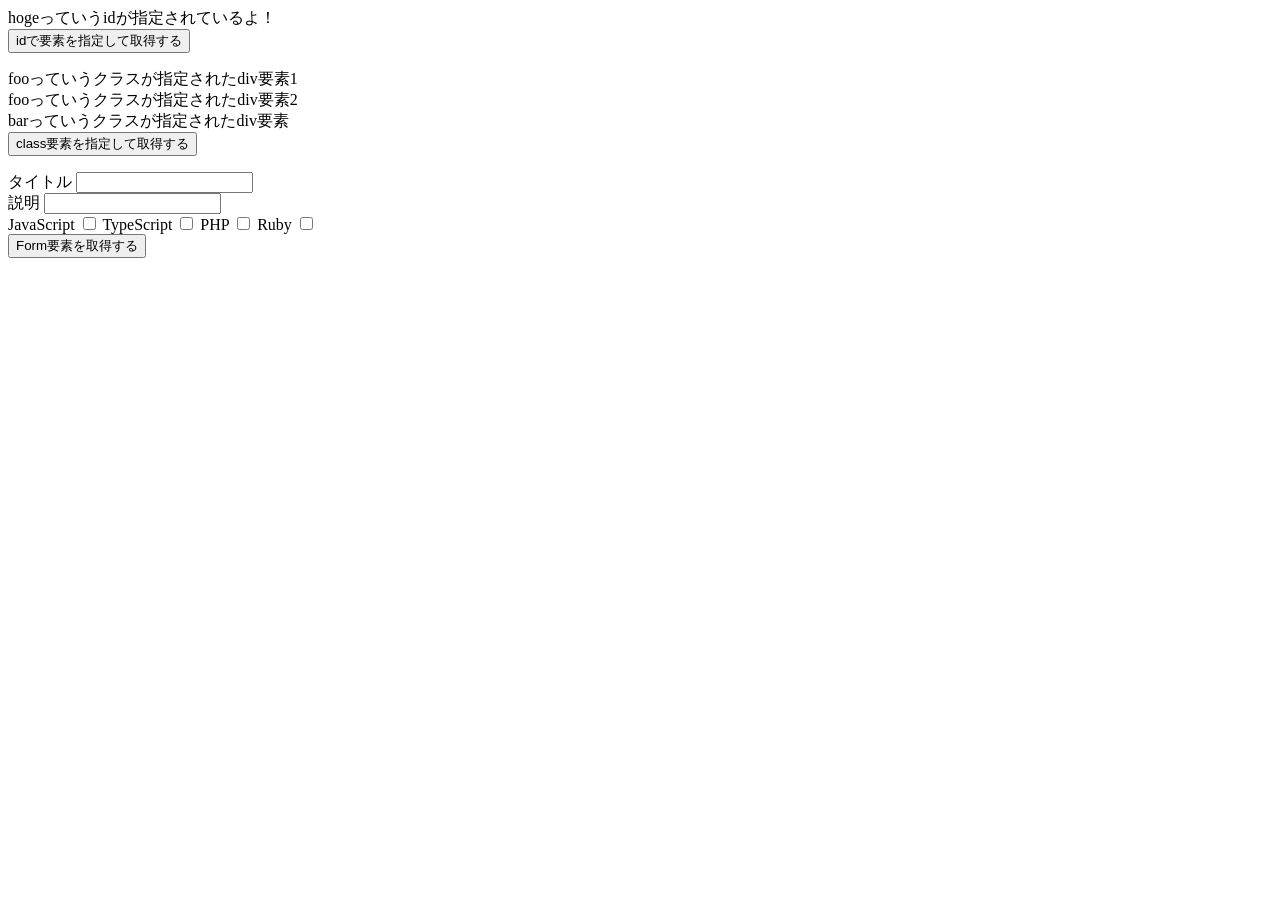
<file: html/dom.html>
<!DOCTYPE html>
<html lang="en">
<head>
  <meta charset="UTF-8">
  <title>DOM Operation Demo</title>
</head>
<body>
<main>
  <div id="hoge">hogeっていうidが指定されているよ！</div>
  <button onclick="getDomElementModule.getId('hoge')">
    idで要素を指定して取得する
  </button>

  <div style="margin: 16px"></div>

  <div class="foo">fooっていうクラスが指定されたdiv要素1</div>
  <div class="foo">fooっていうクラスが指定されたdiv要素2</div>
  <div class="bar">barっていうクラスが指定されたdiv要素</div>
  <button onclick="getDomElementModule.getClasses('bar')">
    class要素を指定して取得する
  </button>

  <div style="margin: 16px"></div>

  <form name="demoForm">
    <div>
      <label for="title-id">タイトル</label>
      <input id="title-id" name="title" type="text"/>
    </div>

    <div>
      <label for="description-id">説明</label>
      <input id="description-id" name="description" type="text"/>
    </div>

    <!--  チェックボックス  -->
    <div>
      <label for="js">JavaScript</label>
      <input id="js" name="languages" type="checkbox" value="JavaScript">
      <label for="ts">TypeScript</label>
      <input id="ts" name="languages" type="checkbox" value="TypeScript">
      <label for="php">PHP</label>
      <input id="php" name="languages" type="checkbox" value="PHP">
      <label for="ruby">Ruby</label>
      <input id="ruby" name="languages" type="checkbox" value="Ruby">
    </div>
  </form>
  <button onclick="getDomElementModule.submitForm()">
    Form要素を取得する
  </button>
</main>
<script>
    const getDomElementModule = (() => {

return {
    getId: (id) => {
        const element = document.getElementById(id)
        console.log(element.innerText)
    },
    getClasses: (className) => {
        const classes = document.getElementsByClassName(className)
        for (const classNode of classes) {
            console.log(classNode.innerText)
        }
    },
    submitForm: () => {
        const forms = document.forms.demoForm

        // 値を取得したいinput要素のnameを指定
        const title = forms.title.value
        const description = forms.description.value

        // Checkboxのうち、選択されている値を取得
        const checkedLanguages = []
        for (const language of forms.languages) {
            if (language.checked) {
                checkedLanguages.push(language.value)
            }
        }

        console.log(
            "タイトル: " + title,
            "説明: " + description,
            "言語: " + checkedLanguages
        )
    }
}
})();
</script>
</body>
</html>
</file>
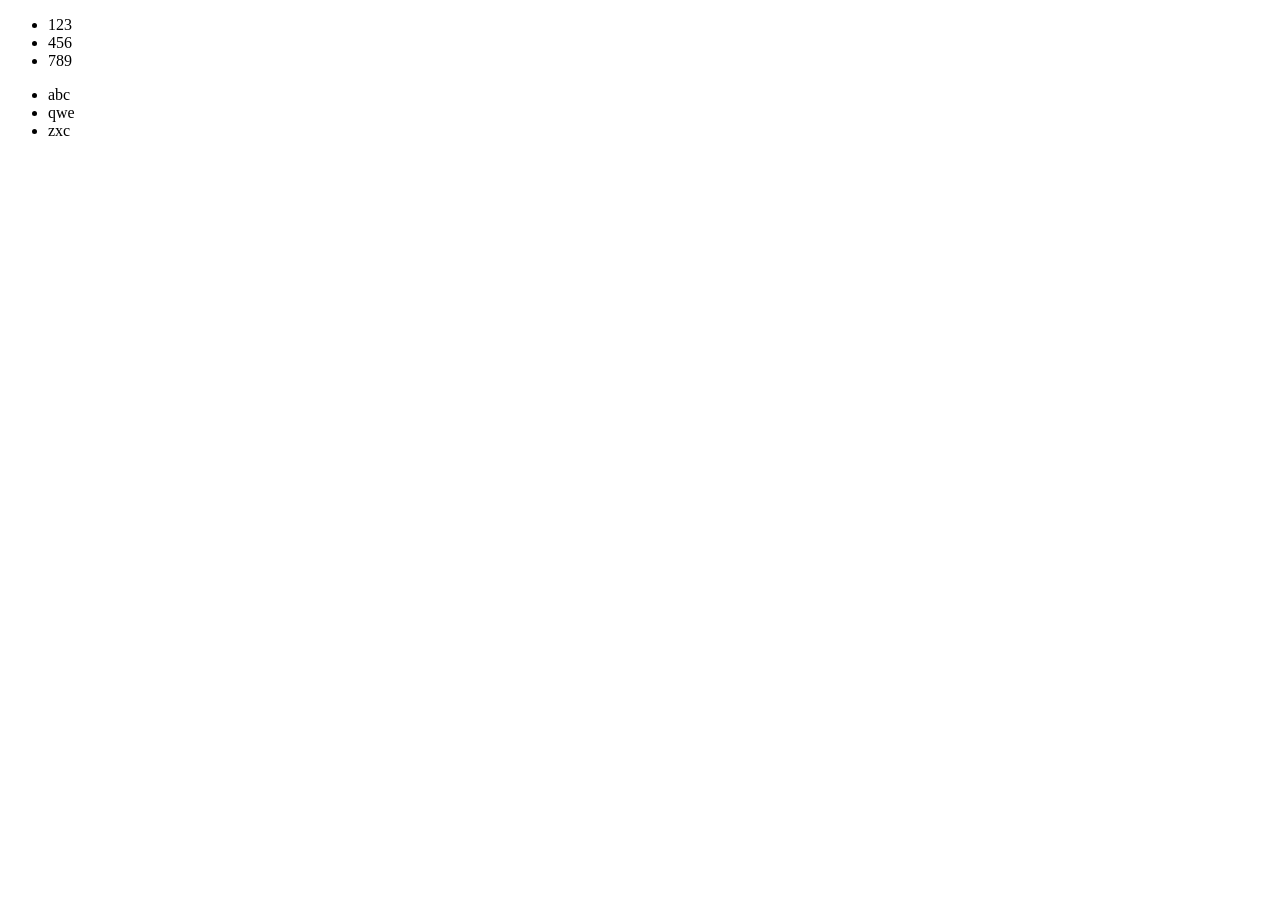
<file: html/html/02-getElementsByTagName获取元素.html>
<!DOCTYPE html>
<html lang="en">
<head>
    <meta charset="UTF-8">
    <meta http-equiv="X-UA-Compatible" content="IE=edge">
    <meta name="viewport" content="width=device-width, initial-scale=1.0">
    <title>Document</title>
</head>
<body>
    <ul>
        <li>123</li>
        <li>456</li>
        <li>789</li>
    </ul>
    <ul id="nav">
        <li>abc</li>
        <li>qwe</li>
        <li>zxc</li>
    </ul>
    <script>
        //返回的是获取过来元素对象的集合 以伪数组的形式储存的
        var lis = document.getElementsByTagName('li');
        conosle.log(lis);
        console.log(lis[0]);
        //2.可用for循环遍历的方式来依次打印里面的元素
        for (var i = 0; i < lis.length; i++) {
            console.log(lis[i]);
        } 
        //3.element.getElementsByTagName()可以得到这个元素里面的某些标签
        var nav = document.getElementById8('nav');//获得nav元素
       var navLis = nav.getElementsByTagName('li');
        console.log(navLis);

    </script>
</body>
</html>
</file>
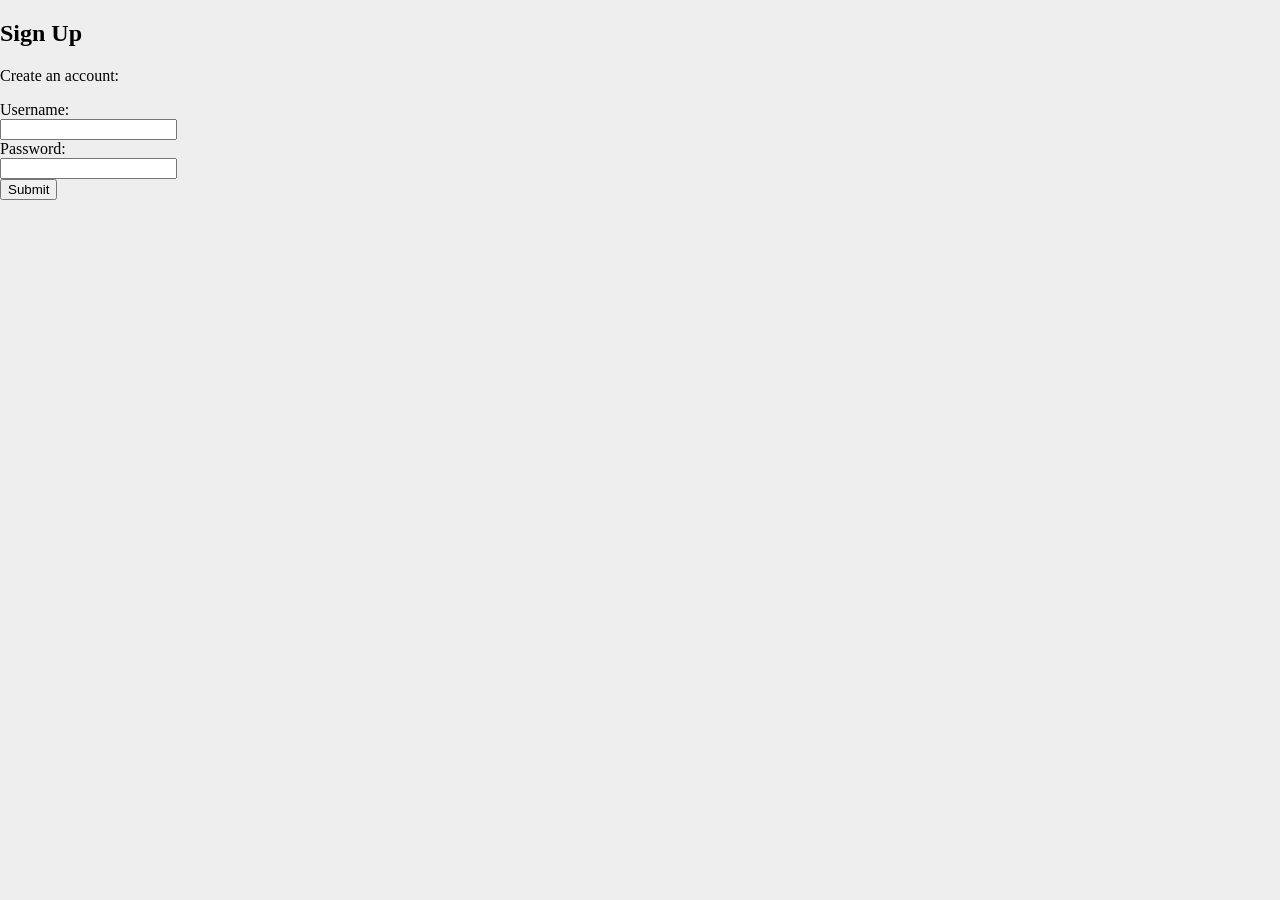
<file: html/html/index07.html>
<!DOCTYPE html>
<html lang="en" dir="ltr">
  <head>
    <meta charset="utf-8">
    <title>Sign Up Page</title>
    <link rel="stylesheet" href="style.css" type="text/css">
    <link href="https://fonts.googleapis.com/css?family=Fjalla+One" rel="stylesheet">
  </head>
  <body>
    <section class="overlay">
			<h1>Sign Up</h1>
      <p>Create an account:</p>
      <form action="submission.html" method="GET">
        <label for="username">Username:</label>
        <br>
				<input id="username" name="username" type="text" required minlength="3" maxlength="15">
                <!--将required属性添加到输入相关元素将验证输入字段中是否包含信息
                minlength maxlength 最低输入多少位数和最多 
                pattern 为
            -->

        <br>
        <label for="pw">Password:</label>
        <br>
        
				<input id="pw" name="pw" type="password" required minlength="8" maxlength="15">
        <br>
        <input type="submit" value="Submit">
      </form>
    </section>
  </body>
</html>
</file>
<file: html/html/style.css>
body {
    background: #EEE;
    margin: 0;
    padding: 0;
  }
  
  /* Navigation */
  
  .navigation {
    box-sizing: border-box;
    background-color: #a46735;
    overflow: auto;
    padding: 18px 50px;
    position: relative;
    top: 0;
    width: 100%;
    z-index: 999;
  }
  
  ul {
    padding: 0;
    margin: 0;
  }
  
  li {
    color: #FFF;
    display: inline-block;
    font-family: 'Oxygen', sans-serif;
    font-size: 16px;
    font-weight: 300;
    letter-spacing: 2px;
    margin: 0;
    padding: 20px 18px 10px 18px;
    text-transform: uppercase;
  }
  
  .active {
    color: #88CCF1;
  }
  
  /* Table */
  
  table {
    height: 40%;
    left: 10%;
    margin: 20px auto;
    overflow-y: scroll;
    position: static;
    width: 80%;
  }
  
  thead th {
    background: #46af11;
    color: #FFF;
    font-family: 'Lato', sans-serif;
    font-size: 16px;
    font-weight: 100;
    letter-spacing: 2px;
    text-transform: uppercase;
  }
  
  tr {
    background: #f4f7f8;
    border-bottom: 1px solid #FFF;
    margin-bottom: 5px;
  }
  
  th, td {
    font-family: 'Lato', sans-serif;
    font-size: 18px;
    font-weight: 400;
    padding: 20px;
    text-align: left;
    width: 33.3333%;
  }
  
  .search {
    background-color: #FFF;
    border: 1px solid #DDD;
    border-radius: 3px;
    color: #AAA;
    padding: 20px;
    margin: 50px auto 0px auto;
    width: 77%;
  }
</file>
